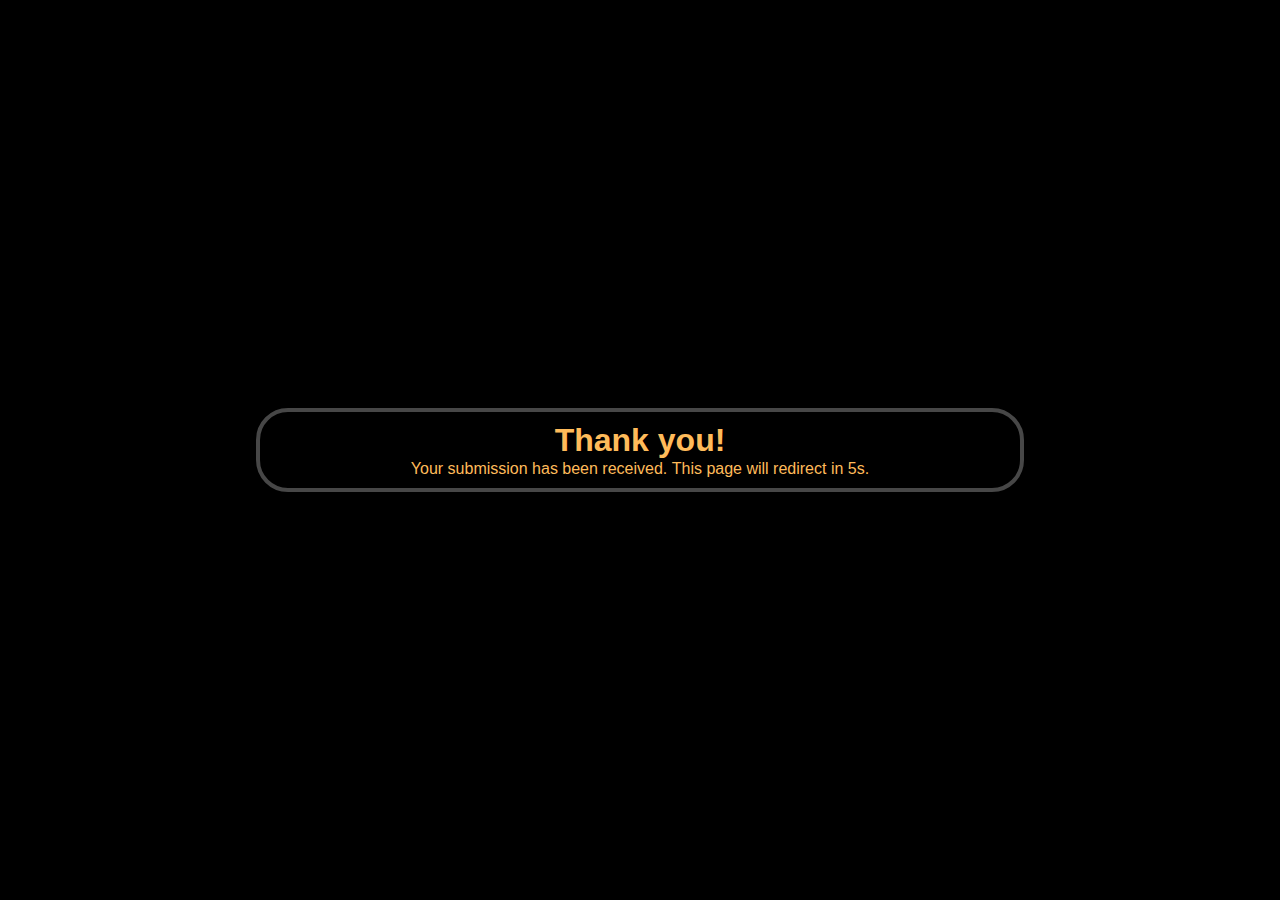
<file: pages/thankyou.html>
<!DOCTYPE html>
<html lang="en">
	<head>
		<meta charset="utf-8" />
		<title>Thank you</title>
		<link href="../style.css" rel="stylesheet" type="text/css" />
		<style>
			.center {
				margin: auto;
				width: 60%;
				padding: 10px;
				border: 4px solid #474747;
				border-radius: 2rem;
				align-items: center;
			}
			.center p {
				display: inline-block;
				line-height: normal;
				vertical-align: middle;
			}
		</style>
	</head>
	<body>
		<div class="center" style="text-align: center" id="thanks">
			<h1>Thank you!</h1>
			<p>Your submission has been received.</p>
			<p>This page will redirect in <span id="timer"></span>s.</p>
		</div>
		<script type="text/javascript">
			var count = 5;
			var redirect = 'https://nate-wilcox.github.io';
			function countDown() {
				if (count >= 0) {
					document.getElementById('timer').innerHTML = count--;
					setTimeout('countDown()', 1000);
				} else {
					window.location.href = redirect;
				}
			}
			countDown();
		</script>
	</body>
</html>
</file>
<file: style.css>
* {
	margin: 0;
	padding: 0;
	box-sizing: border-box;
}

html,
body {
	height: 100%;
	background-color: black;
	color: #ffbb5a;
}
.header {
	position: relative;
	margin-left: auto;
	margin-right: auto;
	width: 10rem;
}
.image {
	display: block;
	margin-left: auto;
	margin-right: auto;
}

.hero-image {
	background-image: linear-gradient(rgba(0, 0, 0, 0.5), rgba(0, 0, 0, 0.5)),
		url('./images/IMG_9404.jpg');
	height: 100%;
	background-position: center;
	background-repeat: no-repeat;
	background-size: cover;
	position: relative;
}

.hero-text {
	text-align: center;
	position: absolute;
	top: 50%;
	left: 50%;
	transform: translate(-50%, -50%);
	color: white;
}

body {
	color: #ffbb5a;
	font-family: sans-serif;
	display: flex;
	flex-direction: column;
}

main {
	flex: 1 0 auto;
}

.row {
	display: flex;
	flex-direction: row;
	flex-wrap: wrap;
}
.column {
	flex-basis: 100%;
}

@media (min-width: 800px) {
	.wrapper {
		display: grid;
		grid-template-columns: 200px 1fr;
		grid-gap: 16px;
	}

	aside {
		align-self: start;
	}
	main {
		align-self: auto;
	}
}

@media (max-width: 600px) {
	.column {
		flex: 1;
	}
	.flex-grid {
		display: flex;
		justify-content: space-between;
	}
	.grid-container {
		display: grid;
		grid-template-columns: auto auto auto auto;
	}
	.grid-container > div {
		background-color: rgba(255, 255, 255, 0.233);
		text-align: center;
		padding: 20px 0;
		font-size: 30px;
	}
}
</file>
